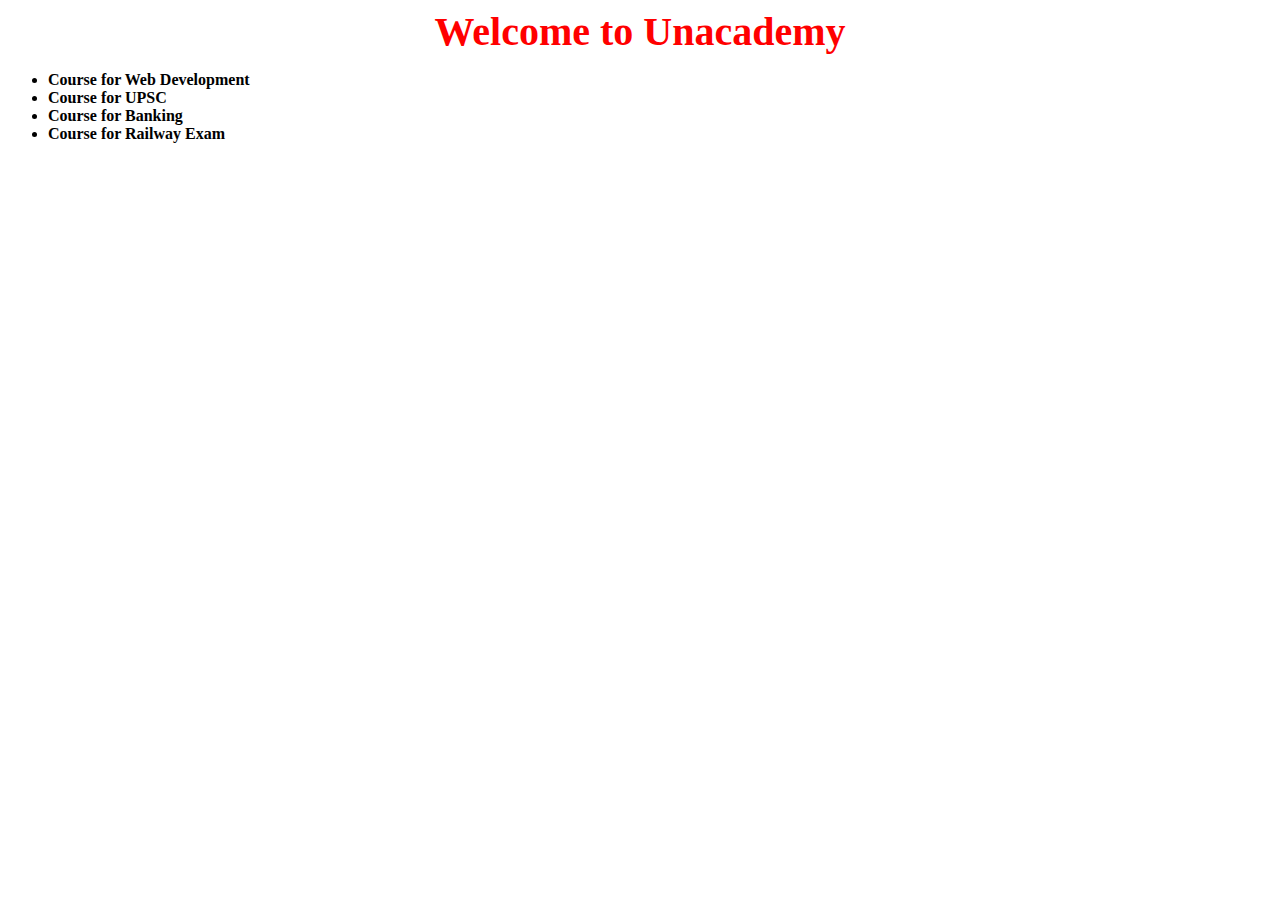
<file: pro1/index.html>
<!DOCTYPE html>
<html lang="en">
<head>
    <meta charset="UTF-8">
    <meta http-equiv="X-UA-Compatible" content="IE=edge">
    <meta name="viewport" content="width=device-width, initial-scale=1.0">
    <title>Document</title>
    <link rel="stylesheet" href="style.css">
</head>
<body>
    <div class="wrapper">
        <header>
          
          Welcome to Unacademy
        </header>
        <ul>
        <li>Course for Web Development</li>
            <li>Course for UPSC</li>
        <li>Course for Banking</li>
        <li>Course for Railway Exam</li>
        </ul>
        
        
        </div>
</body>
</html>
</file>
<file: pro1/style.css>
header{
    color: Red;
    font-size: 40px;
    text-align: center;
  }
  
  
  header, li{
    font-weight: bold;
  }
</file>
